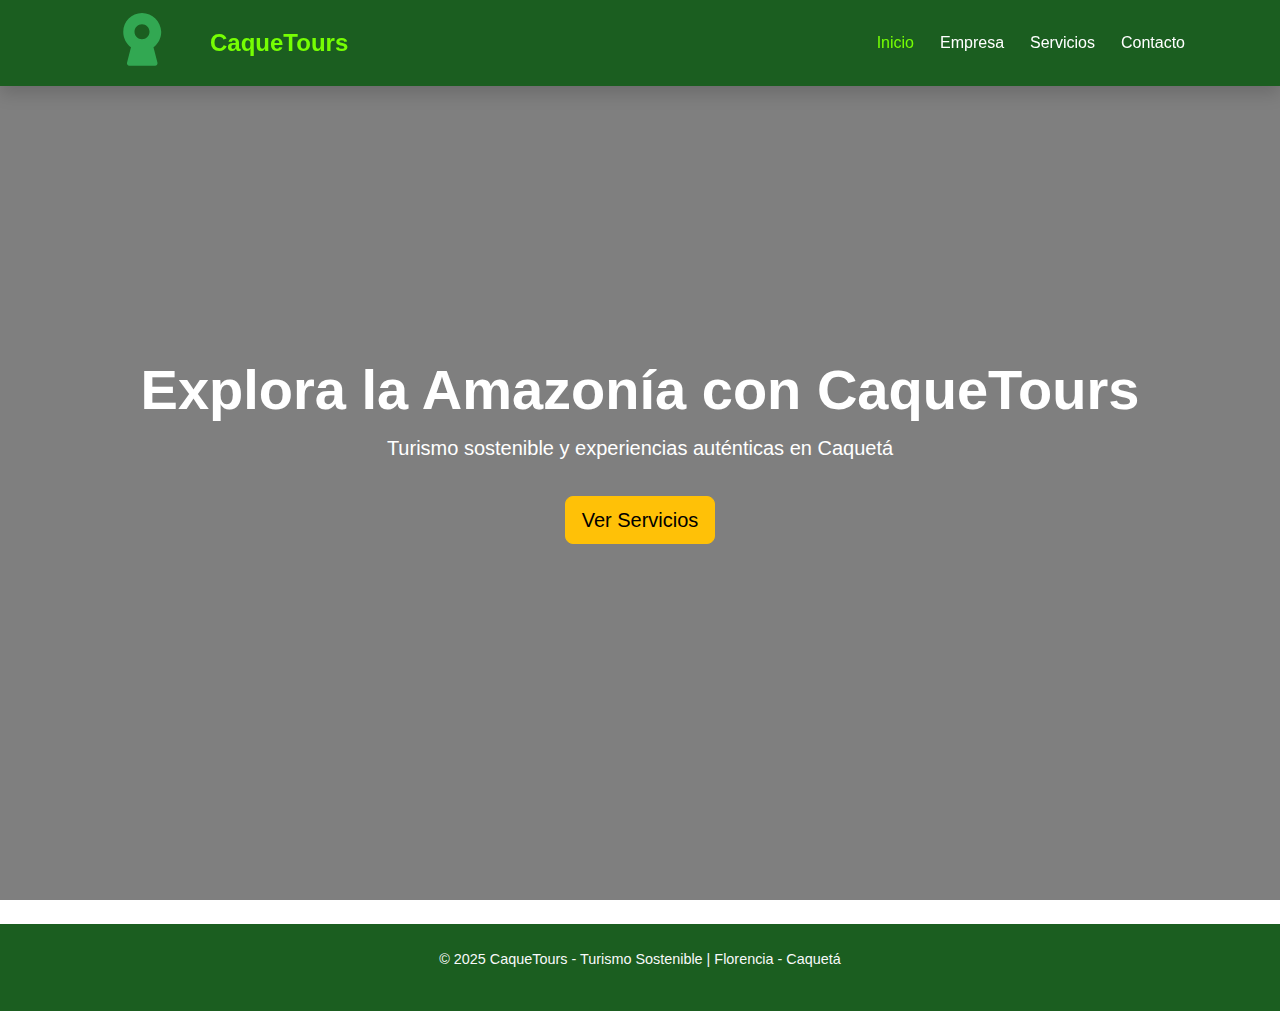
<file: empresa/index.html>
<!DOCTYPE html>
<html lang="es">

<head>
  <meta charset="utf-8" />
  <meta name="viewport" content="width=device-width, initial-scale=1" />
  <title>CaqueTours - Inicio</title>

  <!-- Bootstrap 5 -->
  <link href="https://cdn.jsdelivr.net/npm/bootstrap@5.3.2/dist/css/bootstrap.min.css" rel="stylesheet">

  <!-- Bootstrap Icons -->
  <link href="https://cdn.jsdelivr.net/npm/bootstrap-icons@1.11.1/font/bootstrap-icons.css" rel="stylesheet">

  <!-- Estilos personalizados -->
  <link rel="stylesheet" href="style.css">
  <link rel="icon" type="image/png" href="img/icono.jpeg">
</head>

<body class="index-page">

  <!-- NAVBAR -->
  <nav class="navbar navbar-expand-lg navbar-dark bg-forest fixed-top shadow">
    <div class="container">
      <a class="navbar-brand fw-bold d-flex align-items-center" href="index.html">
        <!-- LOGO SVG INLINE -->
        <svg xmlns="http://www.w3.org/2000/svg" width="120" height="60" viewBox="0 0 512 512" fill="#32a852" class="me-2">
          <path d="M256 0C167 0 96 71 96 160c0 55 26 103 66 133l-34 131c-3 13 6 26 20 26h220c14 0 23-13 20-26l-34-131c40-30 66-78 66-133C416 71 345 0 256 0zM256 96c35 0 64 29 64 64s-29 64-64 64-64-29-64-64 29-64 64-64z"/>
        </svg>
        <span class="text-lime fs-4">CaqueTours</span>
      </a>
      <button class="navbar-toggler" type="button" data-bs-toggle="collapse" 
        data-bs-target="#navbarNav" aria-controls="navbarNav" aria-expanded="false" aria-label="Menú">
        <span class="navbar-toggler-icon"></span>
      </button>
      <div class="collapse navbar-collapse" id="navbarNav">
        <ul class="navbar-nav ms-auto">
          <li class="nav-item"><a class="nav-link active" href="index.html">Inicio</a></li>
          <li class="nav-item"><a class="nav-link" href="empresa.html">Empresa</a></li>
          <li class="nav-item"><a class="nav-link" href="servicios.html">Servicios</a></li>
          <li class="nav-item"><a class="nav-link" href="contacto.html">Contacto</a></li>
        </ul>
      </div>
    </div>
  </nav>

  <!-- HERO -->
  <section class="hero">
    <div class="container">
      <h1 class="display-4 fw-bold">Explora la Amazonía con CaqueTours</h1>
      <p class="lead">Turismo sostenible y experiencias auténticas en Caquetá</p>
      <a href="servicios.html" class="btn btn-warning btn-lg mt-3">Ver Servicios</a>
    </div>
  </section>

  <!-- FOOTER -->
  <footer class="bg-forest text-center text-light py-4 mt-4">
    <p>&copy; 2025 CaqueTours - Turismo Sostenible | Florencia - Caquetá</p>
  </footer>

  <!-- Bootstrap JS -->
  <script src="https://cdn.jsdelivr.net/npm/bootstrap@5.3.2/dist/js/bootstrap.bundle.min.js"></script>
</body>

</html>
</file>
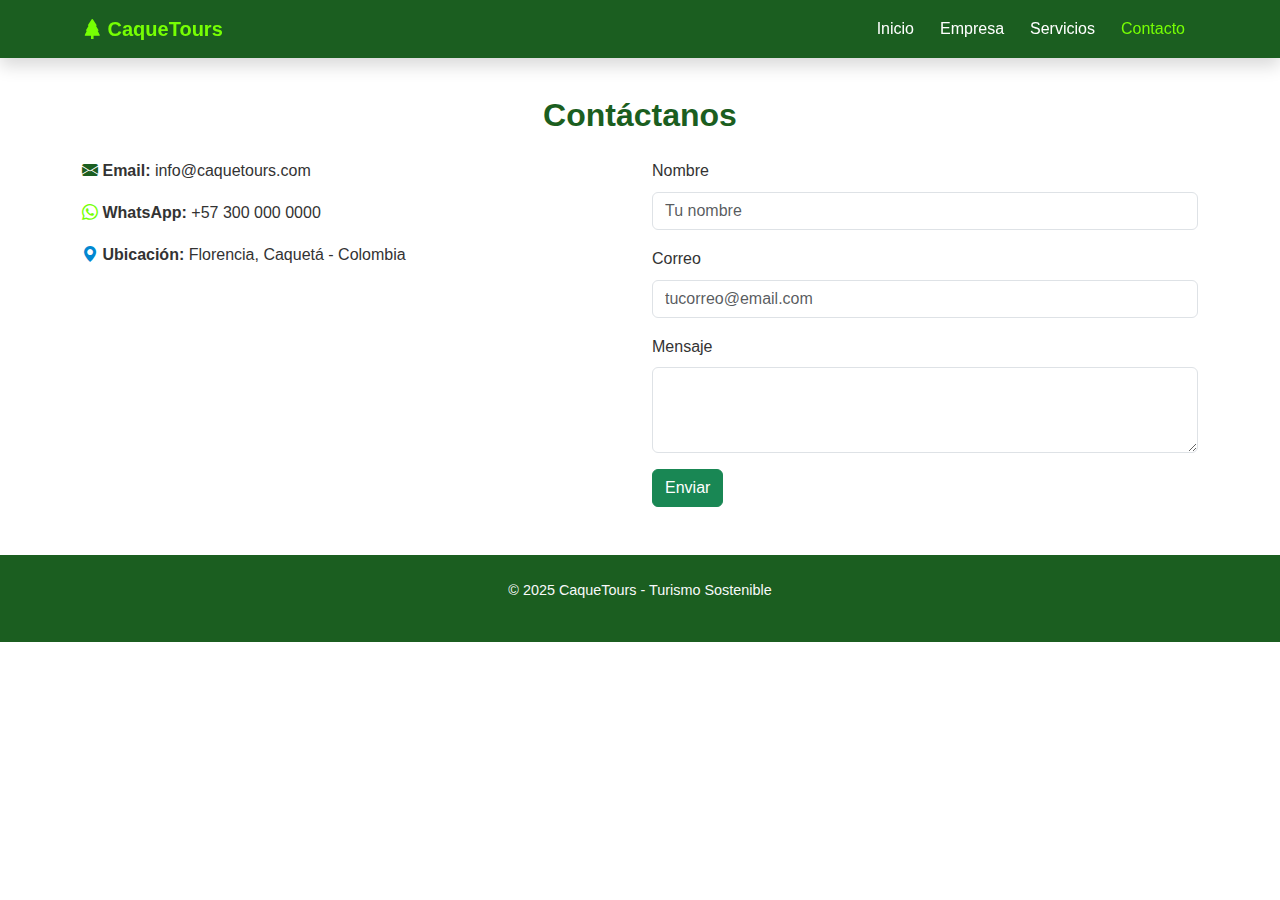
<file: empresa/contacto.html>
<!DOCTYPE html>
<html lang="es">
<head>
  <meta charset="UTF-8">
  <meta name="viewport" content="width=device-width, initial-scale=1">
  <title>CaqueTours - Contacto</title>
  <link href="https://cdn.jsdelivr.net/npm/bootstrap@5.3.2/dist/css/bootstrap.min.css" rel="stylesheet">
  <link href="https://cdn.jsdelivr.net/npm/bootstrap-icons@1.11.1/font/bootstrap-icons.css" rel="stylesheet">
  <link rel="stylesheet" href="style.css">
  <link rel="icon" type="image/png" href="img/icono.jpeg">
</head>
<body>

<!-- Navbar -->
<nav class="navbar navbar-expand-lg navbar-dark bg-forest fixed-top shadow">
  <div class="container">
    <a class="navbar-brand fw-bold text-lime" href="index.html">
      <i class="bi bi-tree-fill"></i> CaqueTours
    </a>
    <button class="navbar-toggler" type="button" data-bs-toggle="collapse" 
      data-bs-target="#navbarNav" aria-controls="navbarNav" aria-expanded="false" aria-label="Menú">
      <span class="navbar-toggler-icon"></span>
    </button>
    <div class="collapse navbar-collapse" id="navbarNav">
      <ul class="navbar-nav ms-auto">
        <li class="nav-item"><a class="nav-link" href="index.html">Inicio</a></li>
        <li class="nav-item"><a class="nav-link" href="empresa.html">Empresa</a></li>
        <li class="nav-item"><a class="nav-link" href="servicios.html">Servicios</a></li>
        <li class="nav-item"><a class="nav-link active" href="contacto.html">Contacto</a></li>
      </ul>
    </div>
  </div>
</nav>

<!-- Contacto -->
<section class="container py-5 mt-5">
  <h2 class="text-center text-forest mb-4">Contáctanos</h2>
  <div class="row">
    <div class="col-md-6">
      <p><i class="bi bi-envelope-fill text-forest"></i> <b>Email:</b> info@caquetours.com</p>
      <p><i class="bi bi-whatsapp text-lime"></i> <b>WhatsApp:</b> +57 300 000 0000</p>
      <p><i class="bi bi-geo-alt-fill text-blue"></i> <b>Ubicación:</b> Florencia, Caquetá - Colombia</p>
    </div>
    <div class="col-md-6">
      <form>
        <div class="mb-3">
          <label class="form-label">Nombre</label>
          <input type="text" class="form-control" placeholder="Tu nombre">
        </div>
        <div class="mb-3">
          <label class="form-label">Correo</label>
          <input type="email" class="form-control" placeholder="tucorreo@email.com">
        </div>
        <div class="mb-3">
          <label class="form-label">Mensaje</label>
          <textarea class="form-control" rows="3"></textarea>
        </div>
        <button type="submit" class="btn btn-success">Enviar</button>
      </form>
    </div>
  </div>
</section>

<!-- Footer -->
<footer class="bg-forest text-center text-light py-4">
  <p>&copy; 2025 CaqueTours - Turismo Sostenible</p>
</footer>

<script src="https://cdn.jsdelivr.net/npm/bootstrap@5.3.2/dist/js/bootstrap.bundle.min.js"></script>
</body>
</html>
</file>
<file: empresa/style.css>
/* ==== PALETA DE COLORES ==== */
:root {
  --forest: #1b5e20;      /* Verde bosque */
  --lime: #76ff03;        /* Verde lima brillante */
  --blue: #0288d1;        /* Azul río */
  --danger: #e53935;      /* Rojo natural */
  --light-forest: #f1f8e9;/* Verde claro de fondo */
}

/* ==== ESTILOS GLOBALES ==== */
body {
  font-family: 'Segoe UI', Tahoma, Geneva, Verdana, sans-serif;
  line-height: 1.6;
  background-color: #fff;
  color: #333;
  margin: 0;
  padding: 0;
}

h1, h2, h3, h4, h5 {
  font-weight: 700;
}

/* ==== NAVBAR ==== */
.bg-forest {
  background-color: var(--forest) !important;
}
.text-lime {
  color: var(--lime) !important;
}
.navbar-nav .nav-link {
  color: #fff !important;
  margin: 0 5px;
  transition: color 0.3s ease;
}
.navbar-nav .nav-link:hover,
.navbar-nav .nav-link.active {
  color: var(--lime) !important;
}

/* ==== SECCIONES ==== */
.text-forest { color: var(--forest) !important; }
.text-blue { color: var(--blue) !important; }
.text-danger { color: var(--danger) !important; }
.text-lime { color: var(--lime) !important; }

.bg-light-forest {
  background-color: var(--light-forest) !important;
}

.border-forest { border-top: 3px solid var(--forest) !important; }
.border-lime   { border-top: 3px solid var(--lime) !important; }
.border-blue   { border-top: 3px solid var(--blue) !important; }
.border-danger { border-top: 3px solid var(--danger) !important; }

/* ==== BOTONES ==== */
.btn-forest {
  background-color: var(--forest);
  color: #fff;
}
.btn-forest:hover {
  background-color: #145214;
  color: #fff;
}

.btn-blue {
  background-color: var(--blue);
  color: #fff;
}
.btn-blue:hover {
  background-color: #01579b;
  color: #fff;
}

/* ==== FOOTER ==== */
footer {
  background-color: var(--forest);
  color: #fff;
  font-size: 0.9rem;
}

/* ==== CARDS ==== */
.card {
  border: none;
  transition: transform 0.3s ease, box-shadow 0.3s ease;
}
.card:hover {
  transform: translateY(-5px);
  box-shadow: 0px 6px 20px rgba(0,0,0,0.2);
}

/* ==== ICONOS ==== */
i {
  transition: transform 0.3s ease;
}
i:hover {
  transform: scale(1.2);
}

/* ==== CARRUSEL (general) ==== */
.carousel-inner img {
  border-radius: 8px;
}

/* ==== HERO (imagen de fondo index) ==== */
.hero {
  background: url("https://blog.redbus.co/wp-content/uploads/2024/09/caqueta-1.jpg") 
              no-repeat center center/cover;
  min-height: 100vh;
  display: flex;
  flex-direction: column;
  justify-content: center;
  align-items: center;
  text-align: center;
  color: #fff;
  position: relative;
}
.hero::before {
  content: "";
  position: absolute;
  top: 0; left: 0; right: 0; bottom: 0;
  background: rgba(0,0,0,0.5);
}
.hero h1, 
.hero p, 
.hero .btn {
  position: relative;
  z-index: 2;
}

/* ==== SOLO PARA SERVICIOS ==== */
body.servicios-page .service-img-servicios {
  height: 240px !important;
  width: 100% !important;
  object-fit: cover !important;
  display: block;
  border-top-left-radius: 8px;
  border-top-right-radius: 8px;
}
body.servicios-page .carousel-img-servicios {
  height: 420px !important;
  width: 100% !important;
  object-fit: cover !important;
  display: block;
}

/* ==== UNIFICAR TAMAÑOS DE TODAS LAS IMÁGENES ==== */
.card img,
.service-img-servicios {
  height: 240px !important;   /* mismo alto para todas las cards */
  width: 100% !important;
  object-fit: cover !important;
  display: block;
  border-top-left-radius: 8px;
  border-top-right-radius: 8px;
}

.carousel-inner img,
.carousel-img-servicios {
  height: 420px !important;   /* mismo alto para todas las del carrusel */
  width: 100% !important;
  object-fit: cover !important;
  display: block;
  border-radius: 8px;
}
</file>
